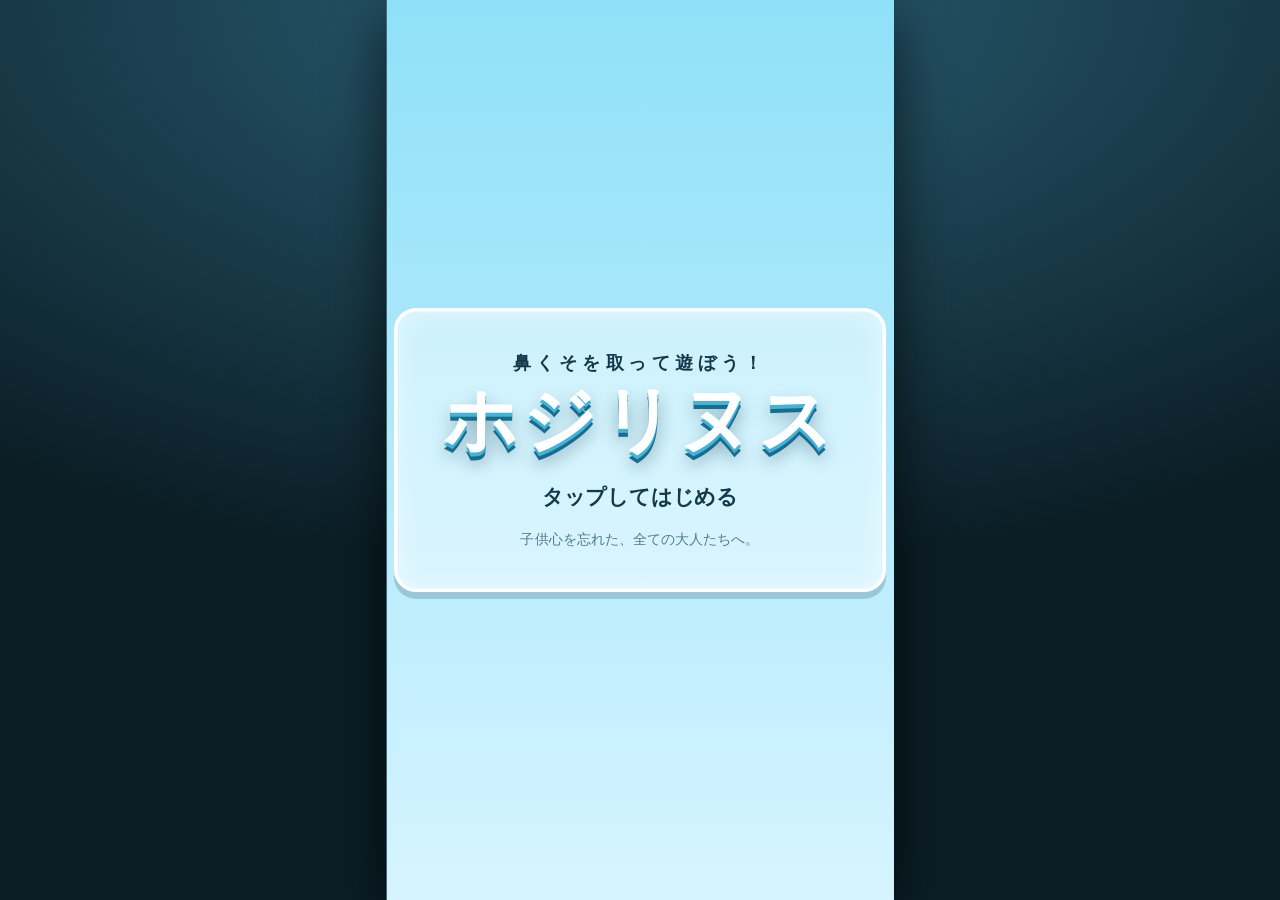
<file: index.html>
<!doctype html>
<html lang="ja">
<head>
<meta charset="utf-8">
<meta name="viewport" content="width=device-width,initial-scale=1,viewport-fit=cover,user-scalable=no">
<meta name="theme-color" content="#1a1014">
<title>ホジリヌス</title>
<link rel="stylesheet" href="./style.css">
</head>
<body>
<div id="fit">
  <div id="stage">

    <div id="world">
      <!-- 上：鼻くそ飛ばし -->
      <section class="cell" id="cell-fly" style="--cx:1;--cy:0">
        <canvas id="cv-fly" class="scene-canvas"></canvas>
      </section>

      <!-- 左：ショップ -->
      <section class="cell" id="cell-shop" style="--cx:0;--cy:1">
        <div class="pane">
          <h2 class="pane-title">ショップ</h2>
          <div class="coinbar">所持コイン <b id="shop-coins">0</b></div>
          <div id="shop-list"></div>
          <div class="sim">
            <div class="sim-title">いまの想定飛距離（45°・満タン）</div>
            <div id="sim-list"></div>
            <div id="sim-income" class="sim-income"></div>
          </div>
          <p class="hint">ボタンは長押しで連続購入できる</p>
        </div>
        <div class="edge-hint edge-hint-r">鼻へ →</div>
      </section>

      <!-- 中央：鼻ほじり（ベース） -->
      <section class="cell" id="cell-pick" style="--cx:1;--cy:1">
        <canvas id="cv-pick" class="scene-canvas"></canvas>
      </section>

      <!-- 右：コレクション -->
      <section class="cell" id="cell-collection" style="--cx:2;--cy:1">
        <div class="pane">
          <h2 class="pane-title">鼻くそ図鑑</h2>
          <div class="coinbar">
            <span id="col-count">0 / 0</span>
            <span id="col-secret"></span>
          </div>
          <div id="col-bonus" class="dex-bonus"></div>
          <div id="col-grid"></div>
        </div>
        <div class="edge-hint edge-hint-l">← 鼻へ</div>
      </section>

      <!-- 下：セッションリザルト -->
      <section class="cell" id="cell-result" style="--cx:1;--cy:2">
        <div class="pane pane-center">
          <h2 class="pane-title">今回のほじり</h2>
          <div id="result-body"></div>
          <button id="btn-back" class="btn btn-ghost">まだほじる</button>
          <button id="btn-quit" class="btn btn-danger">タイトルに戻る</button>
        </div>
      </section>
    </div>

    <!-- エッジ遷移のインジケータ。#world の外なので覗きや画面揺れで動かない -->
    <div id="edge-ui"></div>

    <!-- 画面効果：アイリスアウト／フラッシュ -->
    <canvas id="cv-fx" class="fx-canvas"></canvas>

    <!-- HUD -->
    <div id="hud">
      <div id="hud-coins"><span class="hud-ico">◉</span><b>0</b></div>
    </div>

    <!-- タイトル -->
    <div id="title-layer">
      <div id="title-win">
        <div class="t-sub">鼻くそを取って遊ぼう！</div>
        <h1 class="t-main">ホジリヌス</h1>
        <div class="t-tap">タップしてはじめる</div>
        <div class="t-note">子供心を忘れた、全ての大人たちへ。</div>
      </div>
    </div>

  </div>
</div>

<div id="rotate-note">画面を縦にしてください</div>

<!-- LOADER:BEGIN  build.ps1 が、この区間を丸ごとバンドル本体に差し替えて hojirinus.html を作る -->
<script>
// このファイルをダブルクリックで開くと（file://）、Chrome は下の
// <script type="module"> を CORS で拒否する。モジュールは origin 'null' から
// フェッチできないため。クラシックスクリプトはフェッチに CORS がかからないので、
// 束ねた版に切り替えれば file:// でもそのまま動く。
// http 配信（GitHub Pages やローカルサーバー）では module 版が普通に読めるので、
// ここは発火せず、動くのは src/ の本体のまま。
function __hojirinusFallback() {
  if (window.__hojiri || window.__fellBack) return;
  window.__fellBack = true;
  var s = document.createElement('script');
  s.src = './hojirinus.bundle.js';   // build.ps1 が src/ から生成する
  document.body.appendChild(s);
}
</script>
<script type="module" src="./src/main.js" onerror="__hojirinusFallback()"></script>
<script>
// onerror が飛ばないブラウザ向けの保険。module は defer 相当なので、
// 読み込みに成功していればこの時点で window.__hojiri が生えている。
window.addEventListener('load', function () { setTimeout(__hojirinusFallback, 60); });
</script>
<!-- LOADER:END -->
</body>
</html>
</file>
<file: style.css>
/* ホジリヌス
   論理解像度 720x1280 に固定し、#stage を transform: scale() で画面にフィットさせる。
   以降、JS 側の座標は全部この 720x1280 空間で書ける。 */

:root {
  /* 水色ベース。肌色は鼻だけに使い、それ以外はここから引く */
  --sky-0:   #8fe0f8;   /* 空の上 */
  --sky-1:   #d6f4ff;   /* 空の下 */
  --sky-deep:#3fb4dd;
  --panel:   #f4fdff;   /* カードの地 */
  --panel-2: #dff4fd;
  --line:    #7fcfe8;
  --line-2:  #4aa6c8;
  --ink:     #123a4a;   /* 濃い文字 */
  --ink-2:   #4e7d8f;   /* 薄い文字 */
  --gold:    #ffb31f;
  --gold-lt: #ffe07a;
  --gold-dk: #b06a00;
  --hot:     #ff6a3d;
  --good:    #17a86a;
  --bad:     #e0364f;
}

* { margin:0; padding:0; box-sizing:border-box; }

html, body {
  width:100%; height:100%; overflow:hidden;
  background:#0b1e26;
  font-family: "Hiragino Kaku Gothic ProN", "Yu Gothic", "Meiryo", system-ui, sans-serif;
  -webkit-user-select:none; user-select:none;
  -webkit-tap-highlight-color:transparent;
  overscroll-behavior:none;
}

#fit {
  position:fixed; inset:0;
  display:flex; align-items:center; justify-content:center;
  background: radial-gradient(120% 90% at 50% 0%, #2a5f75 0%, #0b1e26 70%);
}

#stage {
  position:relative;
  width:720px; height:1280px;
  /* flex アイテムなので、これが無いと 720px から縮められる。
     縮むと内部の 720x1280 座標系がズレ、絶対配置のキャンバスが溢れて切れる */
  flex: 0 0 auto;
  transform-origin: center center;
  overflow:hidden;
  background:var(--sky-1);
  box-shadow: 0 0 0 1px #2a5f75, 0 24px 80px rgba(0,0,0,.7);
}

#world {
  position:absolute; left:0; top:0;
  width:2160px; height:3840px;
  will-change: transform;
}

.cell {
  position:absolute;
  left: calc(var(--cx) * 720px);
  top:  calc(var(--cy) * 1280px);
  width:720px; height:1280px;
  overflow:hidden;
}

/* touch-action は「自分と祖先の交差」で決まるので、#stage には none を置かない。
   置くと .pane の縦スクロールまで殺してしまう。キャンバスシーンにだけ効かせる。 */
.scene-canvas { position:absolute; inset:0; width:720px; height:1280px; display:block; touch-action:none; }

.fx-canvas {
  position:absolute; inset:0; width:720px; height:1280px;
  display:block; pointer-events:none; z-index:40;
}

/* ---------- HUD ---------- */
#hud {
  position:absolute; left:0; top:0; width:720px;
  padding:22px 26px; z-index:30; pointer-events:none;
  display:flex; justify-content:flex-end;
}
#hud-coins {
  display:flex; align-items:center; gap:10px;
  background:var(--panel); border:3px solid var(--gold);
  border-radius:999px; padding:8px 20px 9px;
  color:var(--gold-dk); font-size:30px; font-weight:800;
  font-variant-numeric: tabular-nums;
  box-shadow: 0 3px 0 var(--gold-dk), 0 6px 16px rgba(0,40,60,.25);
}
#hud-coins .hud-ico { color:var(--gold); font-size:24px; }
#hud-coins.pop { animation: coinpop .32s ease-out; }
@keyframes coinpop {
  0%{ transform:scale(1) } 40%{ transform:scale(1.22) } 100%{ transform:scale(1) }
}

/* ---------- エッジ遷移のインジケータ ---------- */
/* 「どっちに何があるか」「あとどれだけ押し込めば確定か」を両方見せる。
   #world の外に置いてあるので、覗きのスライドや画面揺れでは動かない。 */
#edge-ui { position:absolute; inset:0; z-index:35; pointer-events:none; }

.edge-tab {
  position:absolute;
  display:flex; align-items:center; justify-content:center; gap:8px;
  background:var(--panel);
  border:3px solid var(--line-2);
  color:var(--ink);
  font-size:24px; font-weight:900; letter-spacing:.04em;
  border-radius:999px;
  padding:10px 20px;
  box-shadow:0 3px 0 rgba(20,70,90,.35);
  opacity:0; transition:opacity .18s ease, transform .18s ease;
  overflow:hidden;
  white-space:nowrap;
}
/* 表示中のタブだけ触れるようにする。
   非表示（アクション中）は pointer-events も切れるので、誤爆しない */
.edge-tab.show { opacity:.62; pointer-events:auto; cursor:pointer; touch-action:manipulation; }
.edge-tab.hot  { opacity:1; border-color:var(--gold); transform:scale(1.08); }
.edge-tab.press { opacity:1; filter:brightness(1.15); }

/* 押し込み量。--p が 1 になった瞬間に遷移が確定する */
.edge-tab .et-fill {
  position:absolute; left:0; top:0; bottom:0;
  width:100%;
  background:linear-gradient(90deg, var(--gold-lt), var(--gold));
  transform:scaleX(var(--p, 0)); transform-origin:left center;
  transition:transform .05s linear;
}
.edge-tab .et-in { position:relative; display:flex; align-items:center; gap:8px; }
.edge-tab .et-arrow { color:var(--line-2); font-size:20px; }
.edge-tab.hot .et-arrow { color:var(--gold-dk); }

.edge-tab[data-dir="up"]    { top:16px;    left:50%; transform:translateX(-50%); flex-direction:column; gap:2px; }
.edge-tab[data-dir="up"].hot{ transform:translateX(-50%) scale(1.08); }
.edge-tab[data-dir="down"]  { bottom:16px; left:50%; transform:translateX(-50%); flex-direction:column-reverse; gap:2px; }
.edge-tab[data-dir="down"].hot { transform:translateX(-50%) scale(1.08); }
.edge-tab[data-dir="left"]  { left:14px;  top:50%; transform:translateY(-50%); }
.edge-tab[data-dir="left"].hot  { transform:translateY(-50%) scale(1.08); }
.edge-tab[data-dir="right"] { right:14px; top:50%; transform:translateY(-50%); }
.edge-tab[data-dir="right"].hot { transform:translateY(-50%) scale(1.08); }

/* ---------- DOM シーン共通 ---------- */
.pane {
  position:absolute; inset:0;
  /* 左右パディングはエッジ帯(62px)より広く取る。
     ボタンがエッジ帯に食い込むと、押した指がそのまま遷移を誘発する */
  padding:96px 96px 60px;
  overflow-y:auto; overflow-x:hidden;
  -webkit-overflow-scrolling:touch;
  /* 復帰エッジが左右方向なので、この縦スクロールとは軸が競合しない */
  touch-action: pan-y;
  overscroll-behavior:contain;
  background: linear-gradient(180deg, var(--sky-0) 0%, var(--sky-1) 100%);
  color:var(--ink);
}
.pane-center { display:flex; flex-direction:column; align-items:center; justify-content:center; gap:18px; }

.pane-title {
  font-size:52px; font-weight:900; letter-spacing:.06em;
  color:#fff;
  text-shadow:0 4px 0 var(--sky-deep), 0 7px 0 rgba(20,70,90,.35);
  margin-bottom:18px; text-align:center;
}

.coinbar {
  display:flex; justify-content:space-between; align-items:center;
  font-size:28px; color:var(--gold-dk); font-weight:800;
  background:rgba(255,255,255,.55);
  border:2px solid var(--line);
  border-radius:999px; padding:10px 22px; margin-bottom:24px;
  font-variant-numeric: tabular-nums;
}
.coinbar b { font-size:34px; }

.hint { margin-top:22px; font-size:22px; color:var(--ink-2); text-align:center; }

/* ---------- ショップ ---------- */
.up {
  background:var(--panel);
  border:3px solid var(--line);
  border-radius:22px;
  padding:22px 24px; margin-bottom:20px;
  box-shadow:0 4px 0 rgba(20,70,90,.18);
  transition: transform .09s ease, box-shadow .09s ease;
}
.up.flash { box-shadow:0 0 0 4px var(--gold), 0 0 34px rgba(255,180,40,.6); transform:scale(1.02); }
.up.poor { opacity:.6; }

.up-head { display:flex; justify-content:space-between; align-items:baseline; gap:10px; }
.up-name { font-size:32px; font-weight:900; color:var(--ink); }
.up-val  { font-size:30px; font-weight:900; color:var(--good); font-variant-numeric:tabular-nums; }
.up-desc { font-size:21px; color:var(--ink-2); margin:8px 0 14px; line-height:1.4; }

.up-bar { height:16px; background:var(--panel-2); border-radius:999px; overflow:hidden; border:2px solid var(--line); }
.up-bar > i {
  display:block; height:100%; width:0%;
  background:linear-gradient(90deg, var(--gold-lt), var(--gold));
  transition: width .18s ease-out;
}
.up-milestone { font-size:20px; color:var(--gold-dk); margin-top:8px; min-height:24px; font-weight:800; }

.buy {
  margin-top:14px; width:100%;
  background:linear-gradient(180deg, var(--gold-lt), var(--gold));
  border:3px solid var(--gold-dk); border-radius:16px;
  color:var(--gold-dk); font-size:30px; font-weight:900;
  padding:14px 0; cursor:pointer;
  font-family:inherit; font-variant-numeric:tabular-nums;
  box-shadow:0 4px 0 var(--gold-dk);
  touch-action: none;
}
.buy:disabled { filter:grayscale(.85) brightness(1.05); cursor:default; box-shadow:0 4px 0 #9aa; border-color:#9aa; color:#778; }
.buy:not(:disabled):active { transform:translateY(4px); box-shadow:none; }

.sim {
  margin-top:34px; border:3px dashed var(--line); border-radius:18px; padding:20px 22px;
  background:rgba(255,255,255,.5);
}
.sim-title { font-size:22px; color:var(--ink-2); margin-bottom:12px; font-weight:700; }
.sim-row {
  display:flex; justify-content:space-between; align-items:baseline;
  font-size:26px; padding:6px 0; font-variant-numeric:tabular-nums;
}
.sim-row .s-name { color:var(--ink); font-weight:800; }
.sim-row .s-d { font-weight:900; color:var(--good); }
.sim-row.locked .s-d { color:var(--bad); font-size:22px; font-weight:800; }

/* 強化の効き目を金額で見せる。飛距離だけだと「で、いくら儲かるの」が分からない */
.sim-income {
  margin-top:16px; padding-top:14px; border-top:2px dashed var(--line-2);
  font-size:22px; font-weight:700; color:var(--ink-2); text-align:center;
}
.sim-income b { font-size:30px; font-weight:900; color:var(--gold-dk); font-variant-numeric:tabular-nums; }
.sim-income .sim-sub { display:block; margin-top:6px; font-size:18px; font-weight:600; color:var(--ink-2); opacity:.85; }

/* ---------- コレクション ---------- */
/* 図鑑ボーナス。集めた種類がそのままコイン倍率になることを常時見せる */
.dex-bonus {
  margin:-10px 0 20px; padding:12px 16px;
  border:2px dashed var(--line-2); border-radius:14px;
  background:rgba(255,255,255,.45);
  font-size:23px; font-weight:700; color:var(--ink-2); text-align:center;
}
.dex-bonus b { font-size:30px; font-weight:900; color:var(--gold-dk); font-variant-numeric:tabular-nums; }

#col-grid { display:grid; grid-template-columns:repeat(4,1fr); gap:14px; }
.col-cell {
  position:relative; aspect-ratio:1;
  background:var(--panel-2);
  border:3px solid var(--line); border-radius:18px;
  display:flex; align-items:center; justify-content:center;
  cursor:pointer; overflow:hidden;
}
.col-cell.got { border-color:var(--gold); background:var(--panel); box-shadow:0 3px 0 rgba(20,70,90,.15); }
.col-cell.secret.got { border-color:#c05ae0; box-shadow:0 0 18px rgba(190,110,220,.45) inset; }
.col-cell canvas { width:100%; height:100%; display:block; }
.col-stock {
  position:absolute; right:5px; bottom:4px;
  font-size:19px; font-weight:900; color:var(--gold-dk);
  text-shadow:0 0 5px #fff, 0 1px 0 #fff; font-variant-numeric:tabular-nums;
}
.col-rar {
  position:absolute; left:5px; top:4px; font-size:16px; font-weight:900;
  letter-spacing:.04em; text-shadow:0 0 4px #fff, 0 1px 0 #fff;
}

/* 図鑑の詳細 */
#col-detail {
  position:absolute; inset:0; z-index:20;
  background:rgba(214,244,255,.96);
  display:flex; flex-direction:column; align-items:center; justify-content:center;
  gap:16px; padding:60px; text-align:center;
}
#col-detail canvas { width:300px; height:300px; }
.d-name { font-size:44px; font-weight:900; color:var(--ink); }
.d-meta { font-size:26px; color:var(--gold-dk); letter-spacing:.08em; font-weight:800; }
.d-desc { font-size:26px; color:var(--ink); line-height:1.6; max-width:520px; }
.d-stock { font-size:24px; color:var(--good); font-weight:800; }
.d-close { font-size:22px; color:var(--ink-2); margin-top:10px; }

/* ---------- リザルト ---------- */
#result-body { text-align:center; margin-bottom:14px; }
.r-row { font-size:32px; color:var(--ink); padding:10px 0; font-variant-numeric:tabular-nums; }
.r-row b { color:var(--gold-dk); font-size:40px; font-weight:900; }
.r-lead { font-size:26px; color:var(--ink-2); margin-bottom:20px; }

.btn {
  border-radius:18px; font-size:32px; font-weight:900; padding:18px 56px;
  cursor:pointer; font-family:inherit; border:3px solid;
}
.btn:active { transform:translateY(4px); box-shadow:none !important; }
.btn-ghost  { background:var(--panel); border-color:var(--line-2); color:var(--ink); box-shadow:0 4px 0 var(--line-2); }
.btn-danger { background:#ff7a90; border-color:#a82038; color:#fff; box-shadow:0 4px 0 #a82038; }

/* ---------- タイトル ---------- */
#title-layer {
  position:absolute; inset:0; z-index:50;
  display:flex; align-items:center; justify-content:center;
  background:linear-gradient(180deg, var(--sky-0), var(--sky-1));
  cursor:pointer;
}
#title-layer.hide { animation: titleout .45s ease-in forwards; pointer-events:none; }
@keyframes titleout { to { opacity:0; transform:scale(1.12); } }

#title-win {
  text-align:center; padding:56px 64px;
  border:5px solid #fff; border-radius:32px;
  background:rgba(255,255,255,.42);
  box-shadow:0 10px 0 rgba(20,70,90,.22), inset 0 0 40px rgba(255,255,255,.5);
  animation: titlein .5s cubic-bezier(.2,1.4,.4,1);
}
@keyframes titlein { from { transform:scale(.86); opacity:0 } to { transform:scale(1); opacity:1 } }

.t-sub  { font-size:26px; color:var(--ink); letter-spacing:.24em; margin-bottom:8px; font-weight:700; }
.t-main {
  font-size:104px; font-weight:900; letter-spacing:.06em; line-height:1.06;
  color:#fff;
  text-shadow: 0 6px 0 var(--sky-deep), 0 11px 0 #1d6b88, 0 16px 24px rgba(0,40,60,.4);
}
.t-tap  { font-size:30px; color:var(--ink); margin-top:34px; font-weight:800;
          animation:breathe 1.5s ease-in-out infinite; }
.t-note { font-size:20px; color:var(--ink-2); margin-top:26px; }

@keyframes breathe { 0%,100%{opacity:.4} 50%{opacity:1} }

/* ---------- 縦持ち案内 ---------- */
#rotate-note {
  position:fixed; inset:0; z-index:100; display:none;
  align-items:center; justify-content:center;
  background:#0b1e26; color:var(--sky-0); font-size:5vw; letter-spacing:.1em;
}
@media (min-aspect-ratio: 13/10) and (pointer: coarse) and (max-height: 500px) {
  #rotate-note { display:flex; }
}
</file>
